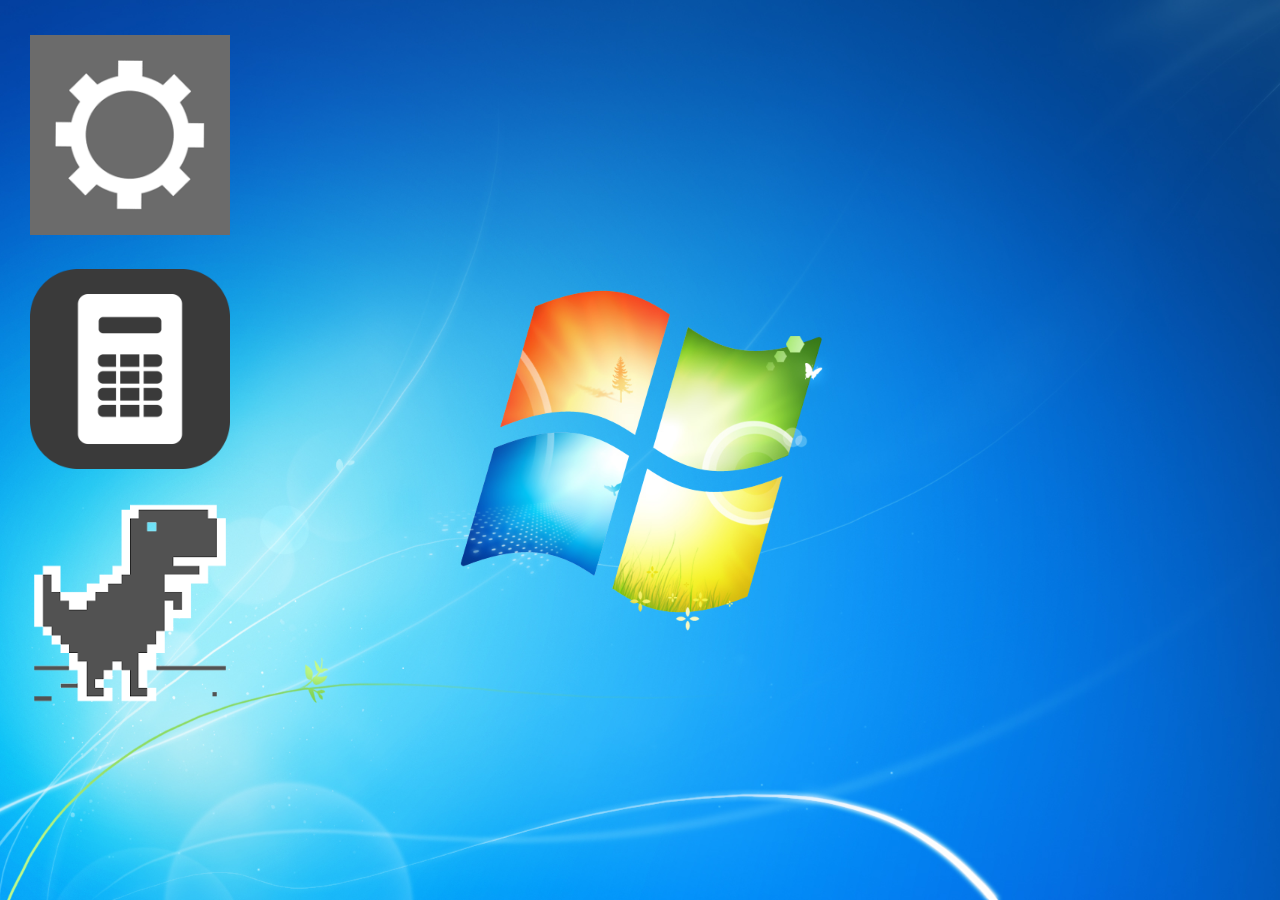
<file: index.html>
<!DOCTYPE html>
<html lang="pt-BR">
<head>
    <meta charset="UTF-8">
    <meta name="viewport" content="width=device-width, initial-scale=1.0">
    <title>Área de Trabalho</title>
    <link rel="stylesheet" href="style.css">
    <link href="images/flavicon.ico" rel="icon" type="image/x-icon">
</head>
<body>
    <div id="desktop">
        <div id="icons">
            <img src="images/config.png" class="icons config" alt="" onclick="openConfig()">
            <img src="images/calculator.png" class="icons calculator" alt="" onclick="openCalculator()">
            <img src="images/dino.webp" class="icons calculator" alt="" onclick="startDino()">
        </div>
    </div>

    <script src="script.js"></script>
</body>
</html>
</file>
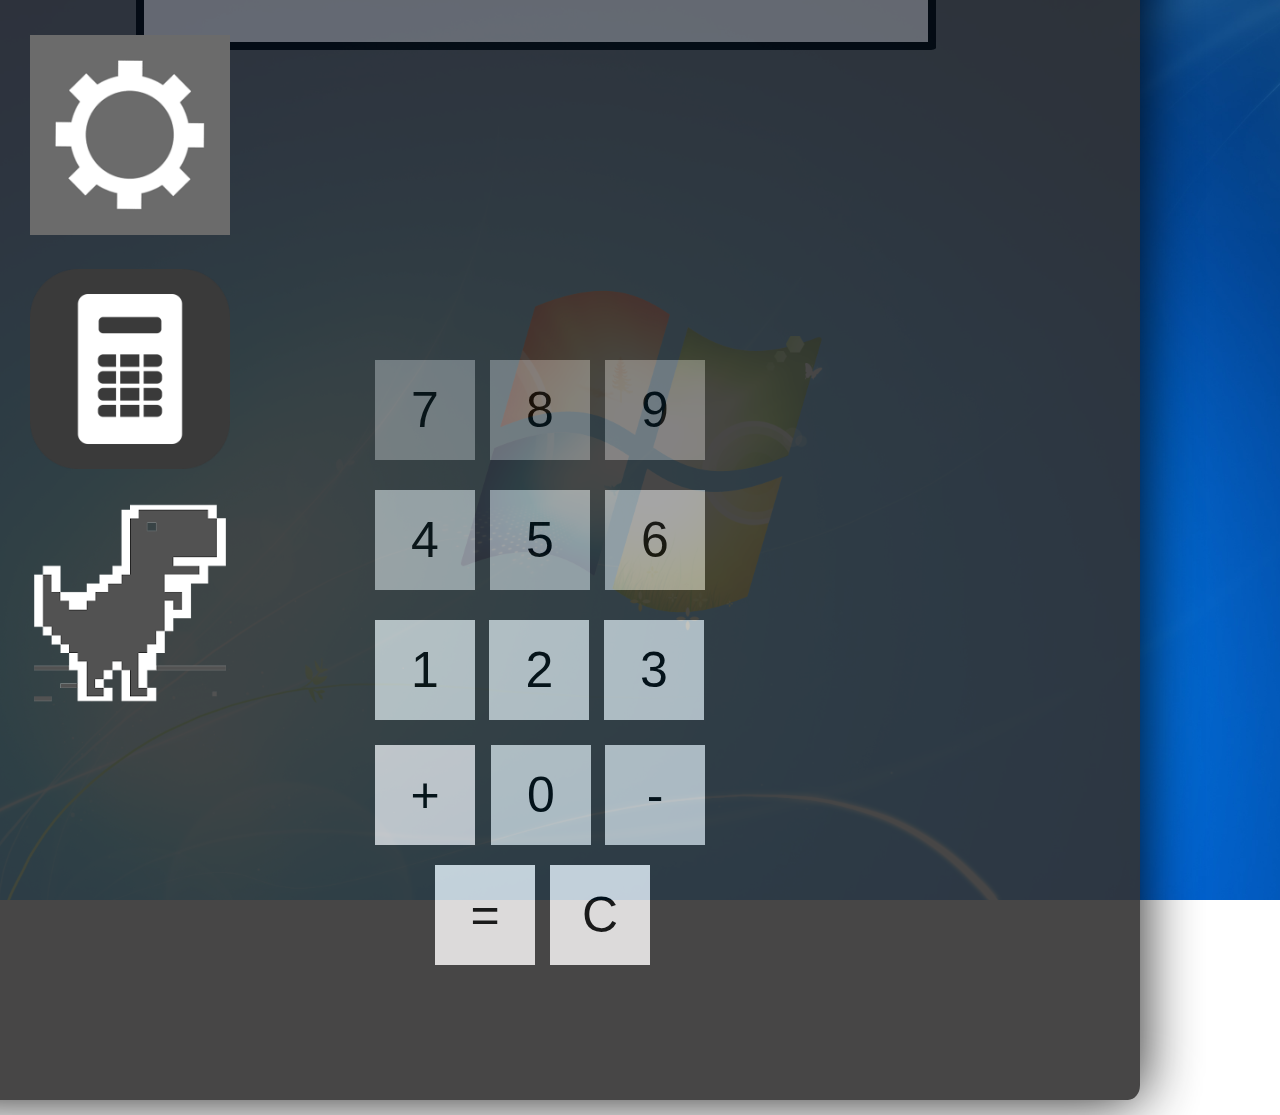
<file: calculator.html>
<!DOCTYPE html>
<html lang="pt-BR">
<head>
    <meta charset="UTF-8">
    <meta name="viewport" content="width=device-width, initial-scale=1.0">
    <title>Calculadora</title>
    <link rel="stylesheet" href="style.css">
    <link rel="preconnect" href="https://fonts.gstatic.com">
    <link href="images/flavicon.ico" rel="icon" type="image/x-icon">
</head>
<body>
    <div id="desktop">
        <div class="square2">
            <h1>Calculadora</h1>
            <p onclick="closeConfig()">X</p>
            <div class="visor">
                <div id="resultado">0</div>
            </div>
            <div id="buttons">
                <input type="button" value="1" id="button1" onclick="insert1()">
                <input type="button" value="2" id="button2" onclick="insert2()">
                <input type="button" value="3" id="button3" onclick="insert3()">
                <input type="button" value="4" id="button4" onclick="insert4()">
                <input type="button" value="5" id="button5" onclick="insert5()">
                <input type="button" value="6" id="button6" onclick="insert6()">
                <input type="button" value="7" id="button7" onclick="insert7()">
                <input type="button" value="8" id="button8" onclick="insert8()">
                <input type="button" value="9" id="button9" onclick="insert9()">
                <input type="button" value="0" id="button0" onclick="insert0()">
                <input type="button" value="+" id="buttonmais" onclick="insertMais()">
                <input type="button" value="-" id="buttonmenos" onclick="insertMenos()">
                <input type="button" value="=" id="calcular" onclick="calcular()">
                <input type="button" value="C" id="limpar" onclick="limpar()">
            </div>            
        </div>
        <div id="icons">
            <img src="images/config.png" class="icons config" alt="" onclick="openConfig()">
            <img src="images/calculator.png" class="icons calculator" alt="" onclick="openCalculator()">
            <img src="images/dino.webp" class="icons calculator" alt="" onclick="startDino()">
        </div>
    </div>

    <script src="script.js"></script>
</body>
</html>
</file>
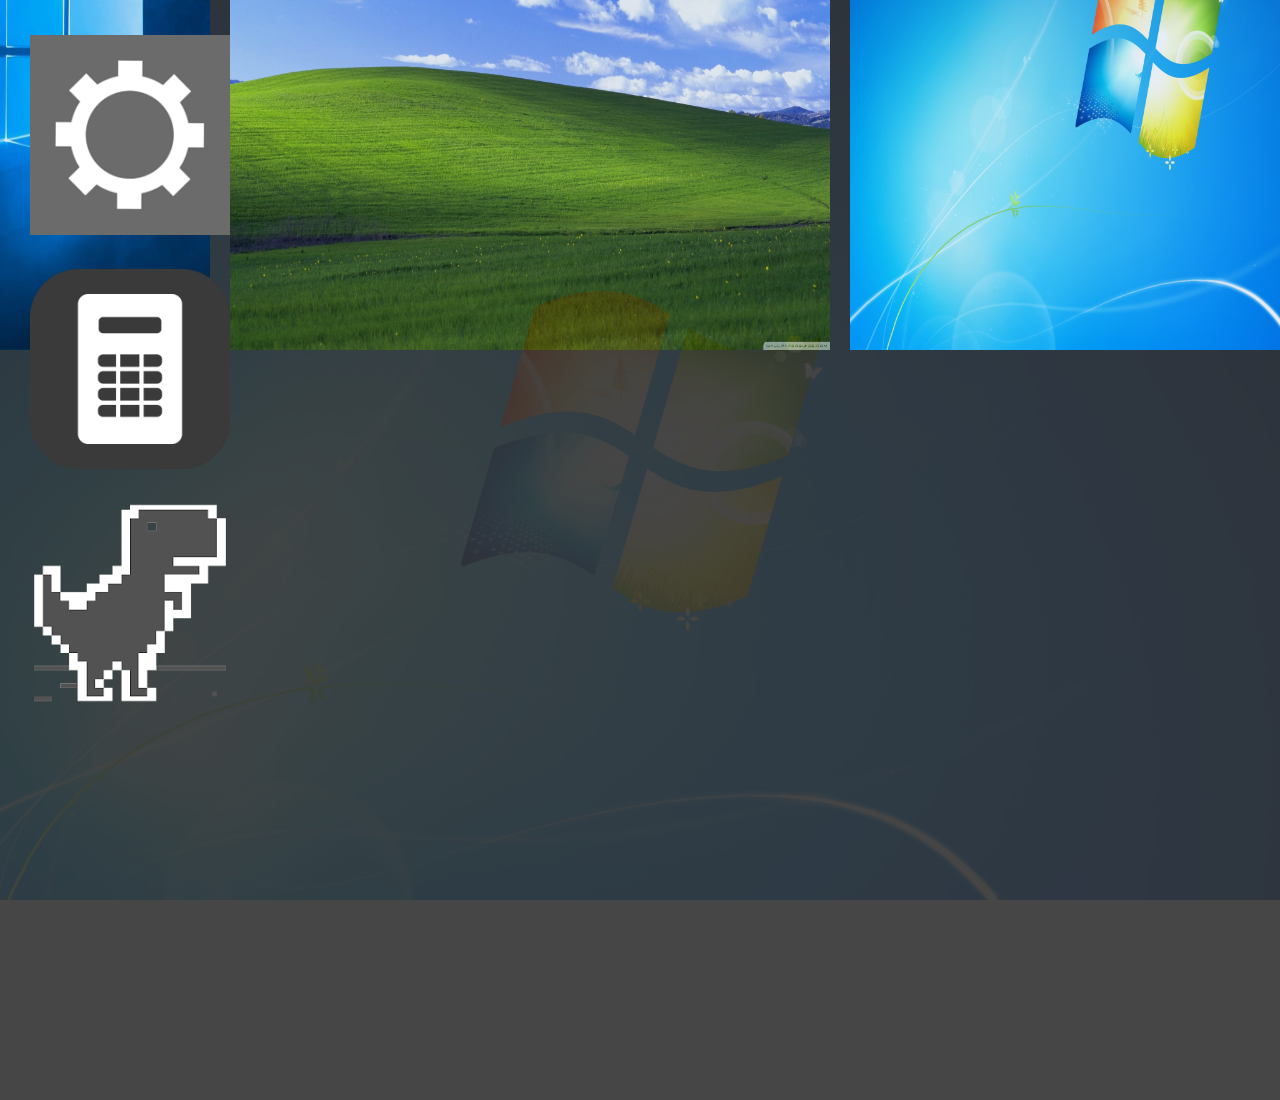
<file: config.html>
<!DOCTYPE html>
<html lang="pt-BR">
<head>
    <meta charset="UTF-8">
    <meta name="viewport" content="width=device-width, initial-scale=1.0">
    <title>Configurações</title>
    <link rel="stylesheet" href="style.css">
    <link rel="preconnect" href="https://fonts.gstatic.com">
    <link href="images/flavicon.ico" rel="icon" type="image/x-icon">
</head>
<body>
    <div id="desktop">
        <div class="square">
            <div id="optionsWallpers">
                <img src="images/wallpaper1.png" alt="" class="wallpapers wp1" onclick="setWallpaper1()">
                <img src="images/wallpaper2.png" alt="" class="wallpapers wp2" onclick="setWallpaper2()">
                <img src="images/wallpaper3.png" alt="" class="wallpapers wp3" onclick="setWallpaper3()">
            </div>
            <h1>Selecione o Wallpaper</h1>
            <p onclick="closeConfig()">X</p>
        </div>
        <div id="icons">
            <img src="images/config.png" class="icons config" alt="" onclick="openConfig()">
            <img src="images/calculator.png" class="icons calculator" alt="" onclick="openCalculator()">
            <img src="images/dino.webp" class="icons calculator" alt="" onclick="startDino()">
        </div>
    </div>

    <script src="script.js"></script>
</body>
</html>
</file>
<file: style.css>
* {
    margin: 0;
    padding: 0;
    border: 0;
    box-sizing: border-box;
    font-family: 'Roboto', sans-serif;
}

#desktop {
    width: 100%;
    height: 100%;
    background-image: url("images/wallpaper3.png"); /* Imagem de fundo inicial */
    background-size: cover;
    background-position: center;
    position: absolute;
}

#icons {
    height: 200px;
    width: 200px;
    position: absolute;
    top: 5px;
    left: 30px;
    margin-top: 30px;
    cursor: pointer;
    flex-direction: column;
}

#icons img {
    margin-bottom: 30px;
}

.icons.config img {
    width: 5px;
    height: 5px;
    box-shadow: 0 0 5px rgba(0, 0, 0, 1);
}

.icons.config:hover {
    transform: scale(1.2);
}

.icons.calculator:hover {
    transform: scale(1.2);
}

#desktop img {
    width: 100%;
    height: 100%;
    max-width: 100%;
    max-height: 100%;
}

#optionsWallpers {
    display: flex;
    justify-content: space-between;
    gap: 20px; /* Adiciona um espaçamento de 10 pixels entre as imagens */
    width: 600px;
    height: 600px;
    position: absolute;
    top: 30%;
    left: 18.5%;
    transform: translate(-50%, -50%);
    cursor: pointer;
}

#optionsWallpapers img {
    margin-right: 10px;
}

.square {
    width: 2000px;
    height: 1500px;
    background-color: rgb(51, 50, 50);
    position: absolute;
    top: 50%; /* Define o topo do quadrado no meio vertical */
    left: 50%; /* Define a esquerda do quadrado no meio horizontal */
    margin-top: -100px; /* Move o quadrado para cima pela metade da sua altura */
    margin-left: -100px; /* Move o quadrado para a esquerda pela metade da sua largura */
    transform: translate(-50%, -50%); /* Corrige a posição do quadrado */
    border-radius: 1%;
    opacity: 90%;
    box-shadow: 0 0 60px rgba(0, 0, 0, 10);
}

.square h1 {
    font-size: 100px;
    text-align: center;
}

h1 {
    color: white;
}

.square p {
    font-size: 100px;
    text-align: center;
    position: absolute;
    color: red;
    top: 10px;
    right: 12px;
    cursor: pointer;
}

.square2 {
    width: 1200px;
    height: 1500px;
    background-color: rgb(51, 50, 50);
    position: absolute;
    top: 50%; /* Define o topo do quadrado no meio vertical */
    left: 50%; /* Define a esquerda do quadrado no meio horizontal */
    margin-top: -100px; /* Move o quadrado para cima pela metade da sua altura */
    margin-left: -100px; /* Move o quadrado para a esquerda pela metade da sua largura */
    transform: translate(-50%, -50%); /* Corrige a posição do quadrado */
    border-radius: 1%;
    opacity: 90%;
    box-shadow: 0 0 60px rgba(0, 0, 0, 10);
}

.square2 h1 {
    font-size: 100px;
    text-align: center;
}

.square2 p {
    font-size: 100px;
    text-align: center;
    position: absolute;
    color: red;
    top: 10px;
    right: 12px;
    cursor: pointer;
}

.visor {
    width: 800px;
    height: 200px;
    background-color: rgb(119, 116, 116);
    position: absolute;
    top: 30%; /* Define o topo do quadrado no meio vertical */
    left: 58%; /* Define a esquerda do quadrado no meio horizontal */
    margin-top: -100px; /* Move o quadrado para cima pela metade da sua altura */
    margin-left: -100px; /* Move o quadrado para a esquerda pela metade da sua largura */
    transform: translate(-50%, -50%); /* Corrige a posição do quadrado */
    border-radius: 1%;
    opacity: 90%;
    border: 8px solid black; /* Adiciona uma borda sólida de 2px com cor preta */
}

#buttons {
    position: relative; /* Define a posição relativa para o contêiner pai */
    height: 500px; /* Ajuste conforme necessário */
    top: 900px;
    right: -430px;
}

#buttons input {
    margin: 5px; /* Ajuste conforme necessário */
    width: 100px; /* Ajuste conforme necessário */
    height: 100px; /* Ajuste conforme necessário */
    font-size: 50px;
    cursor: pointer;
    
}

#buttons input:hover {
    transform: scale(1.05);
}

#button1 {
    background-color: rgb(189, 189, 189);
}

#button2 {
    background-color: rgb(189, 189, 189);
}

#button3 {
    background-color: rgb(189, 189, 189);
}

#button4 {
    position: absolute; /* Define a posição absoluta para o botão 4 */
    top: -130px; /* Ajuste a posição vertical conforme necessário */
    left: 0; /* Ajuste a posição horizontal conforme necessário */
    background-color: rgb(155, 155, 155);
}

#button5 {
    position: absolute; /* Define a posição absoluta para o botão 5 */
    top: -130px; /* Ajuste a posição vertical conforme necessário */
    left: 115px; /* Ajuste a posição horizontal conforme necessário */
    background-color: rgb(155, 155, 155);
}

#button6 {
    position: absolute; /* Define a posição absoluta para o botão 5 */
    top: -130px; /* Ajuste a posição vertical conforme necessário */
    left: 230px; /* Ajuste a posição horizontal conforme necessário */
    background-color: rgb(155, 155, 155);
}

#button7 {
    position: absolute; /* Define a posição absoluta para o botão 4 */
    top: -260px; /* Ajuste a posição vertical conforme necessário */
    left: 0; /* Ajuste a posição horizontal conforme necessário */
    background-color: rgb(119, 116, 116);
}

#button8 {
    position: absolute; /* Define a posição absoluta para o botão 4 */
    top: -260px; /* Ajuste a posição vertical conforme necessário */
    left: 115px; /* Ajuste a posição horizontal conforme necessário */
    background-color: rgb(119, 116, 116);
}

#button9 {
    position: absolute; /* Define a posição absoluta para o botão 4 */
    top: -260px; /* Ajuste a posição vertical conforme necessário */
    left: 230px; /* Ajuste a posição horizontal conforme necessário */
    background-color: rgb(119, 116, 116);
}

#button0 {
    position: absolute; /* Define a posição absoluta para o botão 0 */
    top: 125px; /* Ajuste a posição vertical conforme necessário */
    left: 116px; /* Ajuste a posição horizontal conforme necessário */
    background-color: rgb(189, 189, 189);
}

#buttonmais {
    position: absolute; /* Define a posição absoluta para o botão 0 */
    top: 125px; /* Ajuste a posição vertical conforme necessário */
    left: 0px; /* Ajuste a posição horizontal conforme necessário */
    background-color: rgb(204, 196, 196);
}

#buttonmenos {
    position: absolute; /* Define a posição absoluta para o botão 0 */
    top: 125px; /* Ajuste a posição vertical conforme necessário */
    left: 230px; /* Ajuste a posição horizontal conforme necessário */
    background-color: rgb(189, 189, 189);
}

#calcular {
    position: absolute;
    top: 245px;
    left: 60px;
    background-color: rgb(216, 214, 214);
}

#limpar {
    position: absolute;
    top: 245px;
    left: 175px;
    background-color: rgb(216, 214, 214);
}

#resultado {
    position: absolute; /* Define o posicionamento absoluto */
    top: 25px; /* Ajusta a posição vertical */
    right: 0px; /* Ajusta a posição horizontal */
    font-size: 100px; /* Tamanho da fonte do resultado */
    color: #333; /* Cor do texto */
    padding: 10px; /* Espaçamento interno */
    margin-bottom: 20px; /* Espaçamento inferior */
}
</file>
